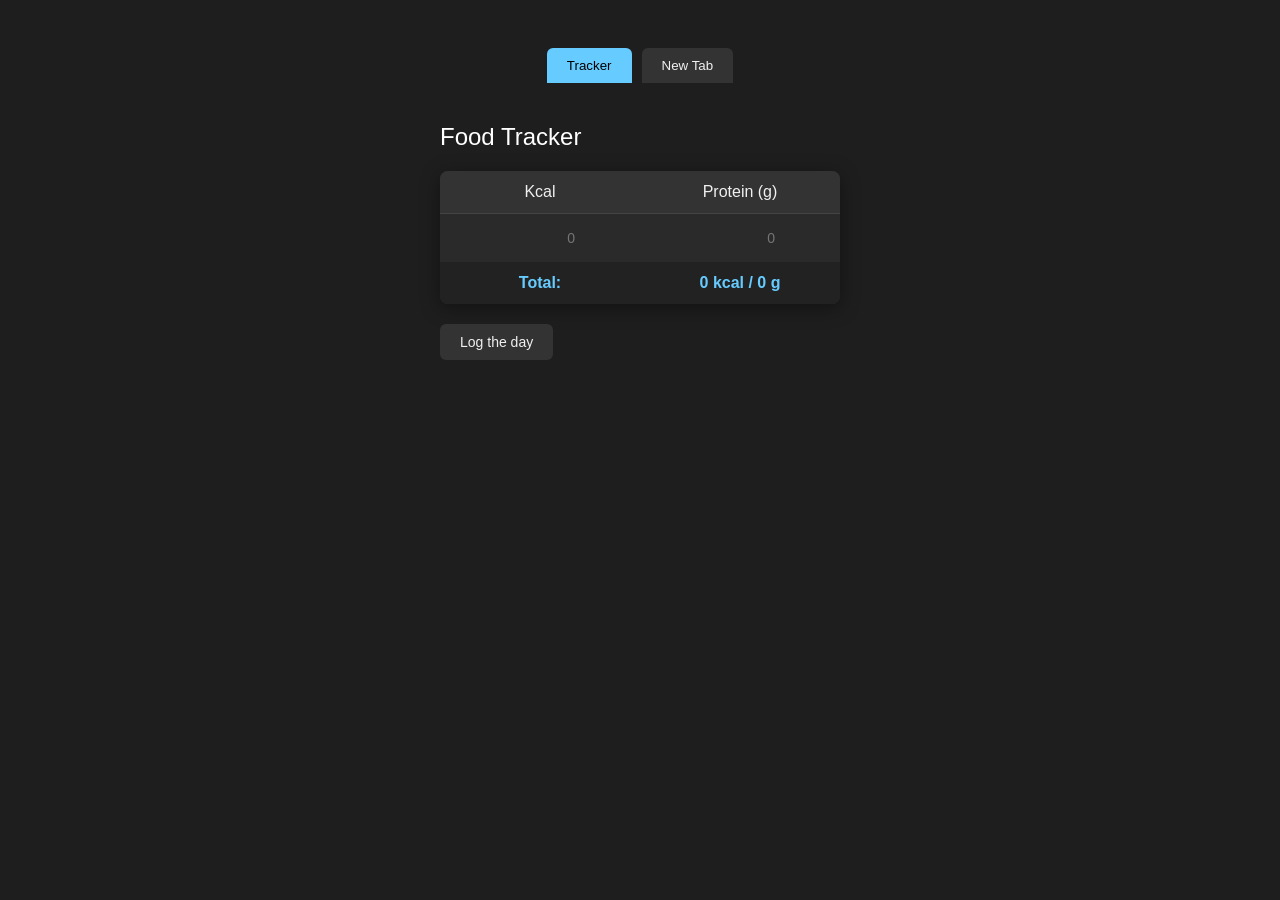
<file: structure.html>
<!DOCTYPE html>
<html lang="en">
<head>
  <meta charset="UTF-8">
  <title>Kcal & Protein Tracker</title>
  <link rel="stylesheet" href="/styles.css">
</head>
<body>

  <!-- Tab buttons -->
  <div class="tabs">
    <button class="tab-button active" data-tab="tracker">Tracker</button>
    <button class="tab-button" data-tab="newtab">New Tab</button>
  </div>

  <!-- Tab content -->
  <div id="tracker" class="tab-content active">
    <h2>Food Tracker</h2>
    <table id="nutritionTable">
      <thead>
        <tr>
          <th>Kcal</th>
          <th>Protein (g)</th>
        </tr>
      </thead>
      <tbody>
        <tr>
          <td><input type="number" placeholder="0"></td>
          <td><input type="number" placeholder="0"></td>
        </tr>
      </tbody>
      <tfoot>
        <tr>
          <th>Total:</th>
          <th id="totals">0 kcal / 0 g</th>
        </tr>
      </tfoot>
    </table>
    <button id="logDayBtn">Log the day</button>
  </div>

  <div id="newtab" class="tab-content">
    <h2>Logged Entries</h2>
        <table id="logTable">
         <thead>
            <tr>
                <th>Date</th>
                <th>Kcal</th>
                <th>Protein (g)</th>
            </tr>
        </thead>
        <tbody>
      <!-- new rows will be appended here -->
        </tbody>
    </table>

      <div class="charts">
    <div class="chart-block">
      <h3>Protein (g)</h3>
      <canvas id="proteinChart"></canvas>
    </div>
    <div class="chart-block">
      <h3>Kcal</h3>
      <canvas id="kcalChart"></canvas>
    </div>
  </div>

    </div>


  <script src="/behave.js"></script>
</body>
</html>
</file>
<file: styles.css>
/* General page styling */
body {
  background-color: #1e1e1e;       /* dark background */
  color: #f0f0f0;                  /* light text */
  font-family: 'Segoe UI', Tahoma, Geneva, Verdana, sans-serif;
  display: flex;
  flex-direction: column;
  align-items: center;
  padding: 40px;
}

/* Headings */
h2 {
  margin-bottom: 20px;
  font-weight: 500;
  color: #ffffff;
}

/* Table */
table {
  border-collapse: collapse;
  width: 400px;
  background-color: #2a2a2a;       /* slightly lighter than body */
  border-radius: 8px;
  overflow: hidden;                /* round corners */
  box-shadow: 0 4px 20px rgba(0, 0, 0, 0.4);
}

/* Table headers */
th {
  background-color: #333;
  color: #f0f0f0;
  font-weight: 500;
  padding: 12px;
  text-align: center;
}

/* Table cells */
td {
  padding: 10px;
  text-align: center;
  border-top: 1px solid #444;
}

/* Inputs */
/* Base invisible input style */
input {
  width: 100px;
  padding: 6px;
  border: none;
  background: transparent;   /* no background */
  color: #f0f0f0;            /* light text */
  text-align: right;
  font-size: 14px;
  font-family: inherit;
}

/* On focus, make it slightly visible */
input:focus {
  outline: none;
  border-bottom: 1px solid #66ccff;  /* subtle underline highlight */
  background: transparent;
}


/* Totals row */
tfoot th {
  background-color: #222;
  font-weight: 600;
  color: #66ccff;                   /* accent color */
  padding: 12px;
  text-align: center;
}

/* Tabs container */
.tabs {
  display: flex;
  gap: 10px;
  margin-bottom: 20px;
}

/* Tab buttons */
.tab-button {
  padding: 10px 20px;
  border: none;
  background: #333;
  color: #f0f0f0;
  cursor: pointer;
  border-radius: 6px 6px 0 0;
  transition: background 0.2s;
}

.tab-button:hover {
  background: #444;
}

.tab-button.active {
  background: #66ccff;
  color: #000;
}

/* Tab content areas */
.tab-content {
  display: none;
}

.tab-content.active {
  display: block;
}

/* Log the day button */
#logDayBtn, #signupBtn, #loginBtn {
  margin-top: 20px;              /* space above */
  padding: 10px 20px;
  background: #333;
  color: #f0f0f0;
  border: none;
  border-radius: 6px;
  cursor: pointer;
  font-size: 14px;
  transition: background 0.2s, transform 0.1s;
}

#logDayBtn:hover, #signupBtn:hover, #loginBtn:hover {
  background: #444;
}

#logDayBtn:active, #signupBtn:active, #loginBtn:active {
  transform: scale(0.97);        /* subtle press effect */
}

.charts {
  display: grid;
  gap: 20px;
  margin-top: 20px;
  width: 100%;
  max-width: 700px;   /* fits your sleek layout */
}

.chart-block {
  background: #2a2a2a;
  border-radius: 8px;
  padding: 16px;
  box-shadow: 0 4px 20px rgba(0,0,0,0.4);
}

.chart-block h3 {
  margin: 0 0 12px 0;
  font-weight: 500;
  color: #ffffff;
}

/* Make canvas expand to container width; height handled in JS */
canvas {
  width: 100%;
  height: 220px;
  display: block;
}
</file>
